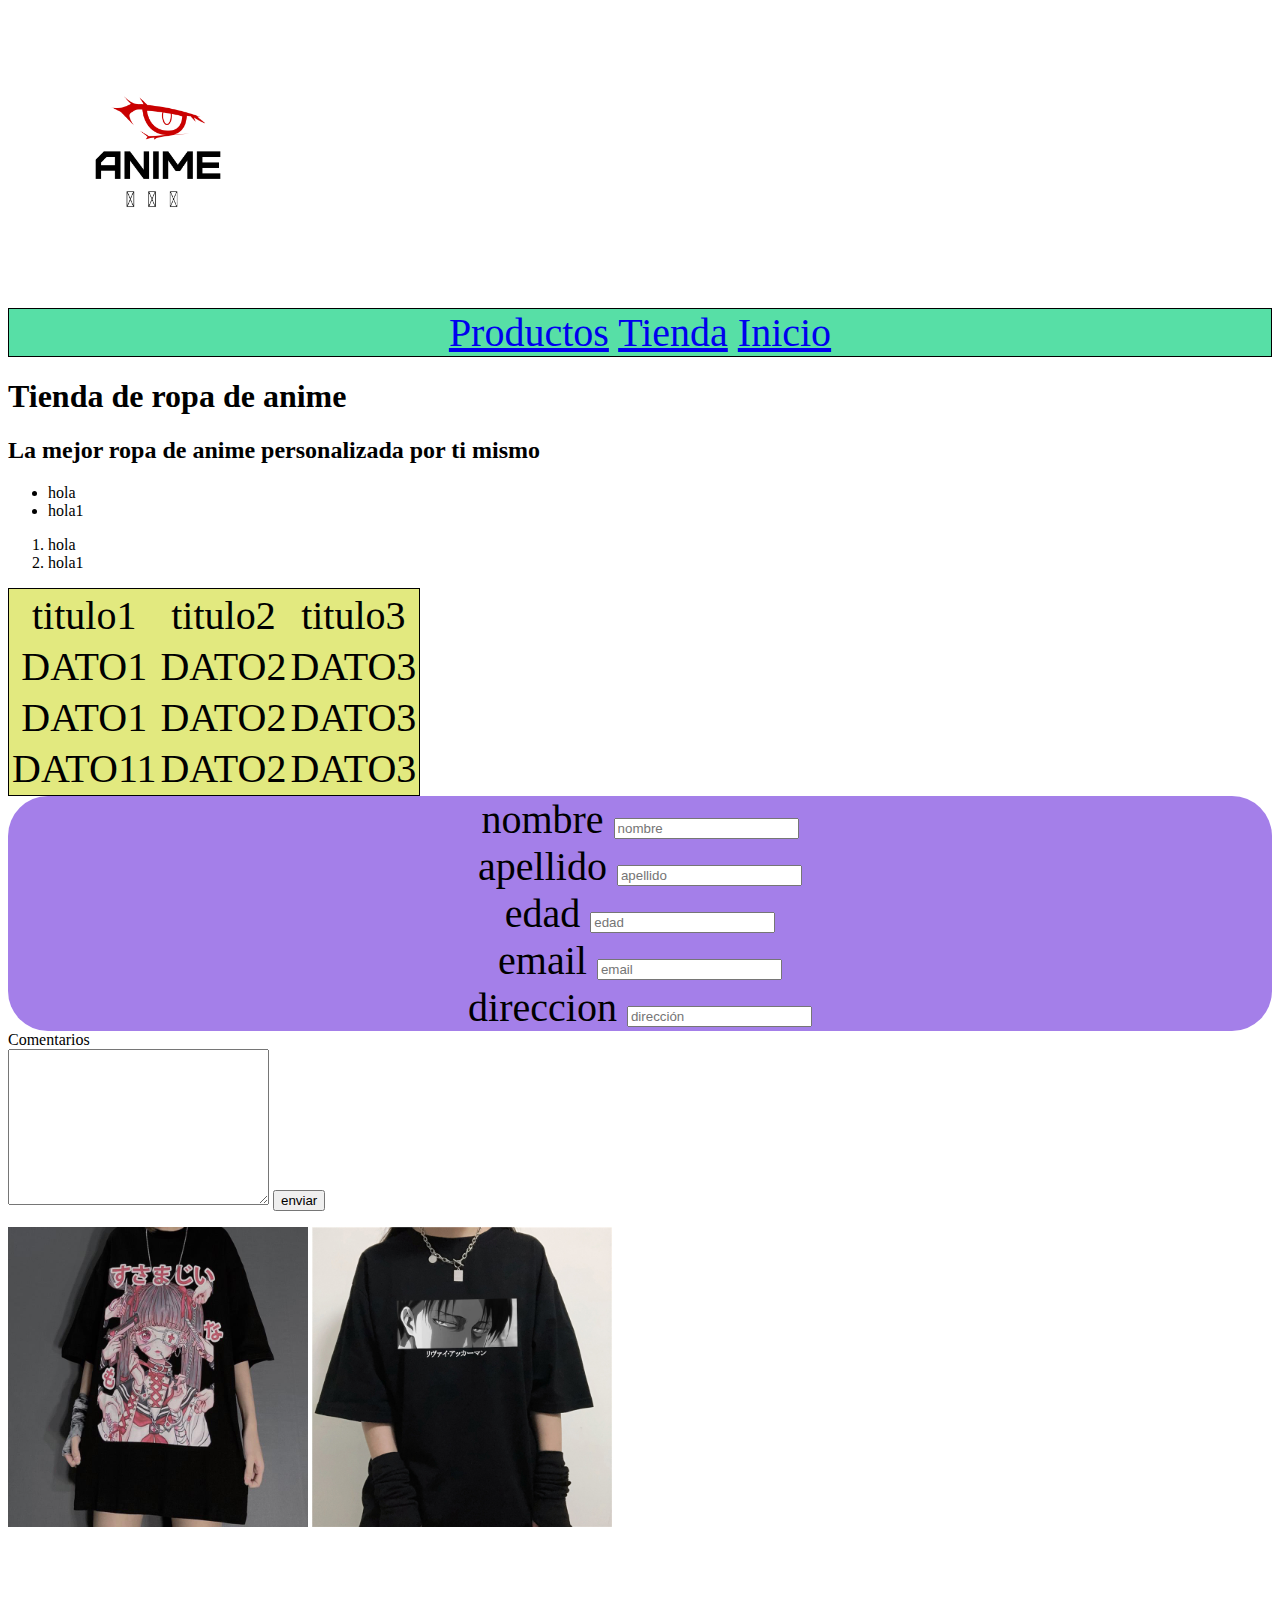
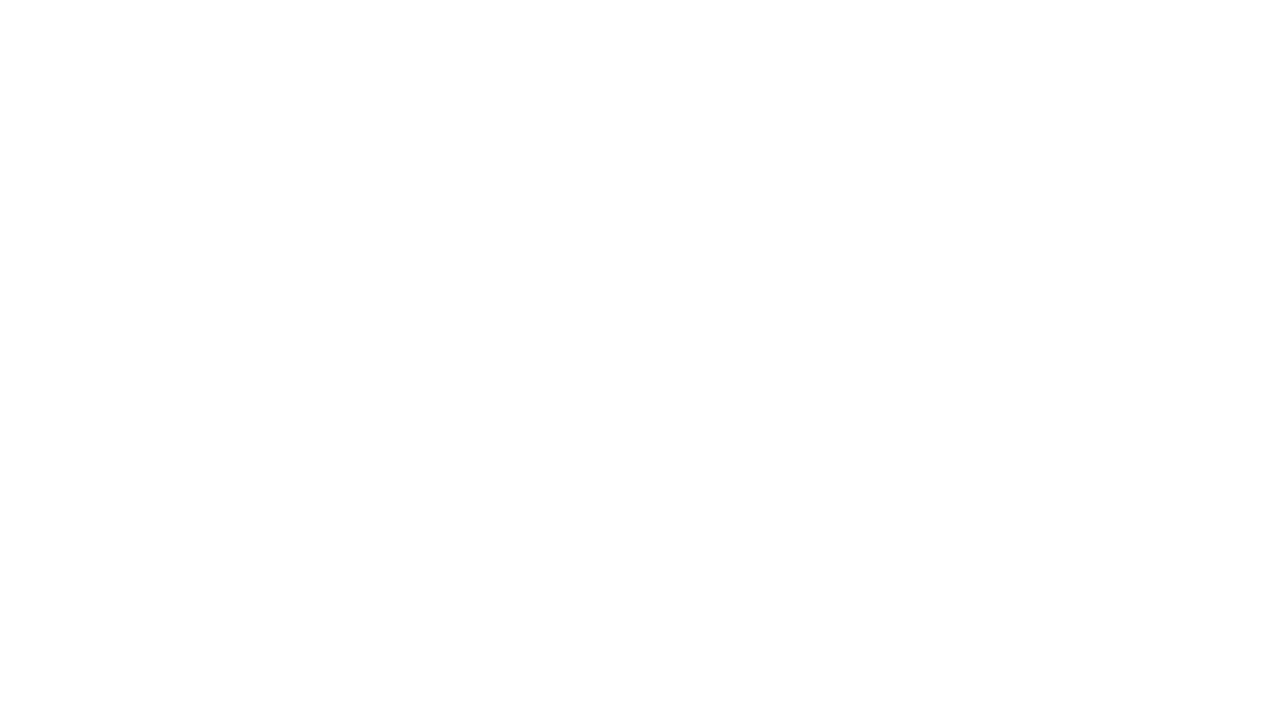
<file: Index.html>
<html>
    <head>

        <link rel="stylesheet" href="eslilos.css">

    </head>
    <body>
        
        <div>
        <img src="img/logo.png" height="300" width="300"/>
        </div>

        <div id="menu">
            <a href="productos.html">Productos</a>
            <a href="tienda.html">Tienda</a>
            <a href="Index.html">Inicio</a>
        </div>

        <!--Lista desordenada -->

        <div>
            <h1>Tienda de ropa de anime</h1>
        </div>

        <div>
            <h2>La mejor ropa de anime personalizada por ti mismo</h2>
        </div>

        <div>
        <ul>
            <li>hola</li>
            <li>hola1</li>
        </ul>

        <!-- Lista ordenada-->
        <ol>
            <li>hola</li>
            <li>hola1</li>
        </ol>
        </div>

        <div>
        <!-- Tabla-->
        <table >
            <tr>
                <td>titulo1</td>
                <td>titulo2</td>
                <td>titulo3</td>
            </tr>
            <tr>
                <td>DATO1</td>
                <td>DATO2</td>
                <td>DATO3</td>
            </tr>
            <tr>
                <td>DATO1</td>
                <td>DATO2</td>
                <td>DATO3</td>
            </tr>
            <tr>
                <td>DATO11</td>
                <td>DATO2</td>
                <td>DATO3</td>
            </tr>
        </table>
        </div>

        <div class="formulario"> 
            <label for="">nombre</label>
            <input placeholder="nombre" type="text">
            <br>
            <label for="">apellido</label>
            <input placeholder="apellido" type="text">
            <br>
            <label for="">edad</label>
            <input placeholder="edad" type="text">
            <br>
            <label for="">email</label>
            <input placeholder="email" type="text">
            <br>
            <label for="">direccion</label>
            <input placeholder="dirección" type="text">
        </div>

        <div>
        <!-- Formulario-->
        <form action="">
            
            <label for="">Comentarios</label>
            <br>
            <textarea name="" id="" cols="30" rows="10"></textarea>
            <button type="submit" id="">enviar</button>
        </form>
        </div>


        <div>
            <img src="img/imagen1.jpg" height="300" width="300"/>
            <img src="img/imagen2.jpg" height="300" width="300"/>

            <br>
            <iframe width="560" height="315" src="https://www.youtube.com/embed/_LOhnrrREZ4" title="YouTube video player" frameborder="0" allow="accelerometer; autoplay; clipboard-write; encrypted-media; gyroscope; picture-in-picture" allowfullscreen></iframe>
        
            <br>
            <iframe src="https://www.google.com/maps/embed?pb=!1m14!1m12!1m3!1d8957.903849085078!2d-98.49587429209608!3d19.2678093612939!2m3!1f0!2f0!3f0!3m2!1i1024!2i768!4f13.1!5e0!3m2!1ses-419!2smx!4v1669001671035!5m2!1ses-419!2smx" width="600" height="450" style="border:0;" allowfullscreen="" loading="lazy" referrerpolicy="no-referrer-when-downgrade"></iframe>
        
        </div>

    </body>
</html>
</file>
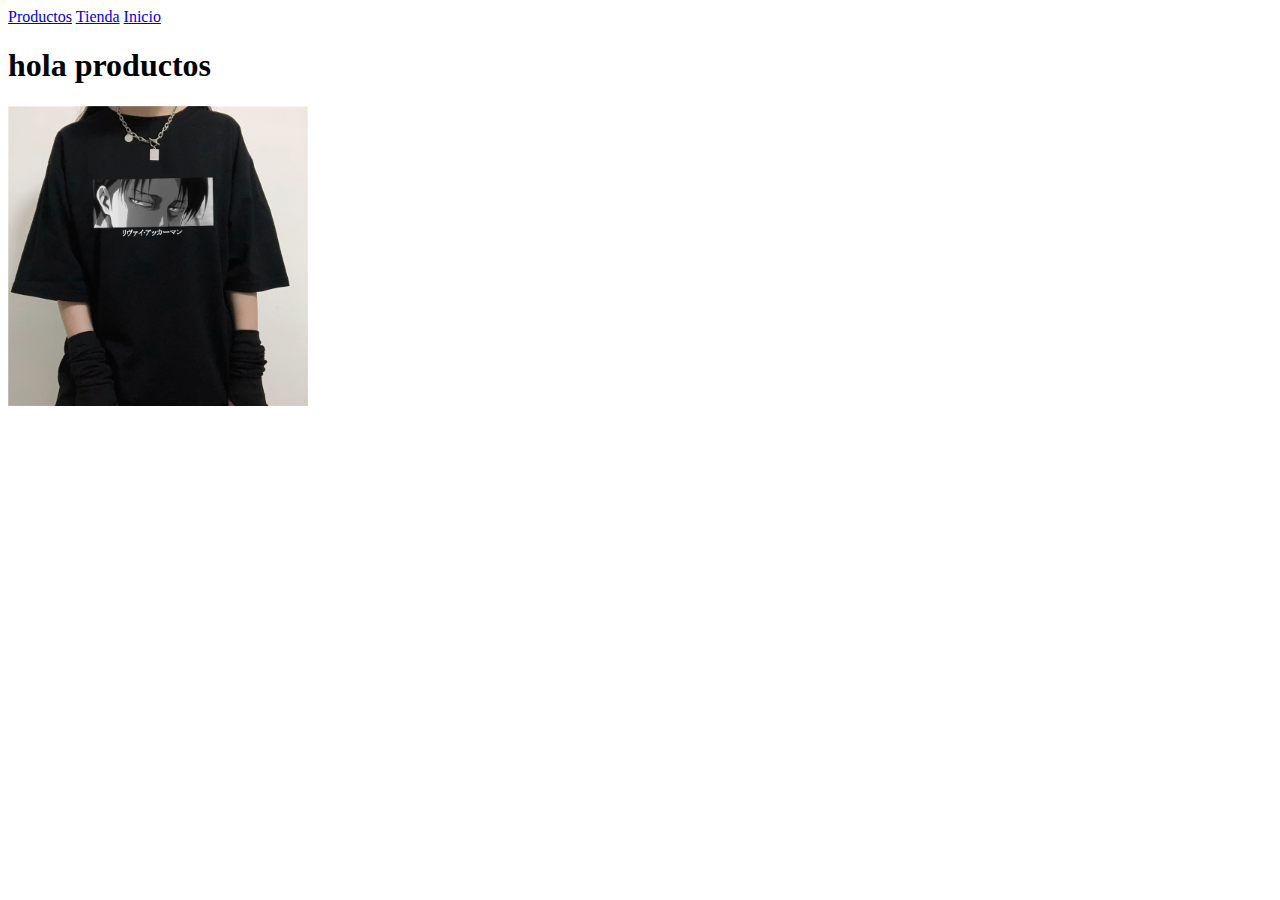
<file: productos.html>
<html>
    <div>
        <a href="productos.html">Productos</a>
        <a href="tienda.html">Tienda</a>
        <a href="Index.html">Inicio</a>
    </div>
    <h1>hola productos</h1>
    <img src="img/imagen2.jpg" height="300" width="300"/>
</html>
</file>
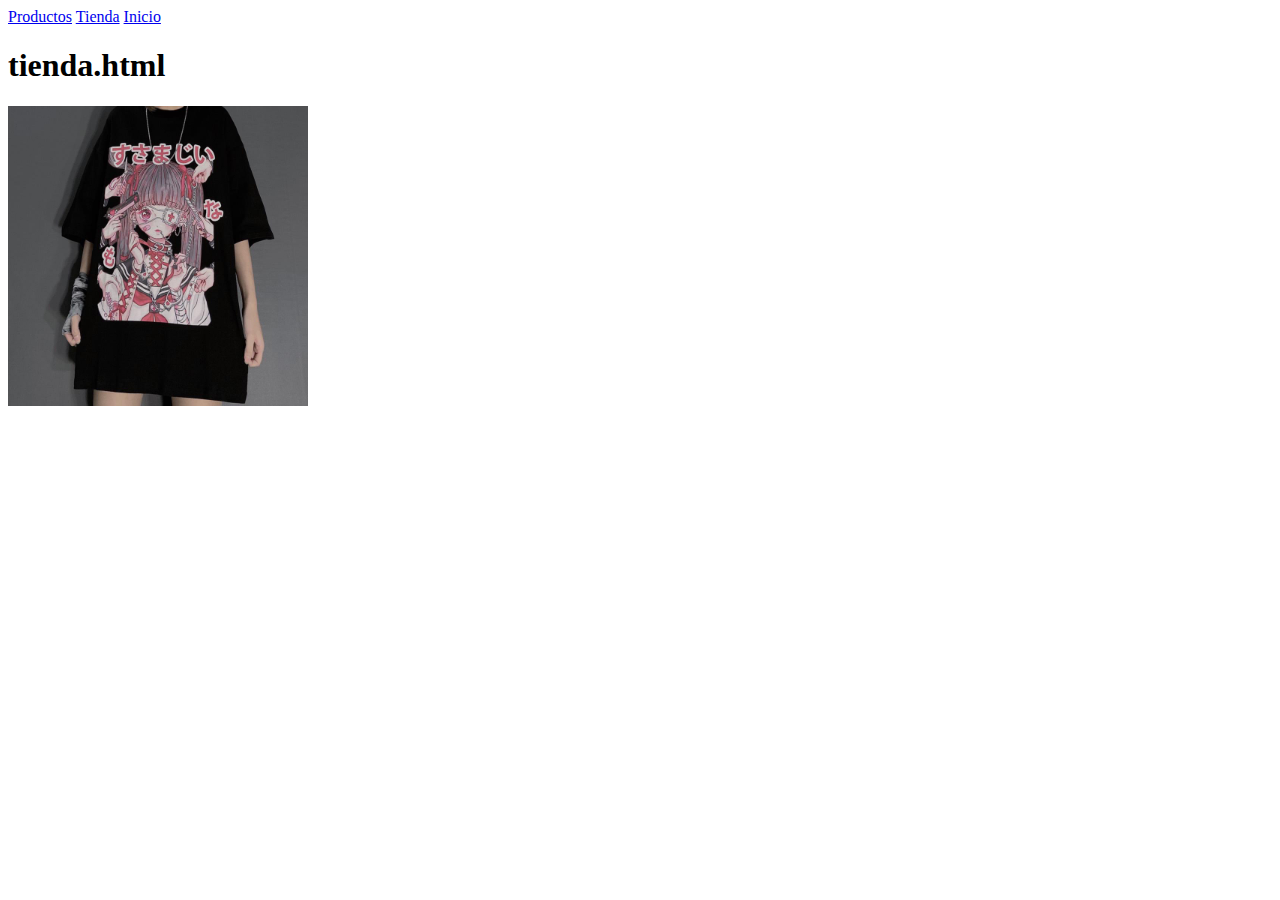
<file: tienda.html>
<html>
    <div>
        <a href="productos.html">Productos</a>
        <a href="tienda.html">Tienda</a>
        <a href="Index.html">Inicio</a>
    </div>
    <h1>tienda.html</h1>
    <img src="img/imagen1.jpg" height="300" width="300"/>
</html>
</file>
<file: eslilos.css>
table{
    border : 1px solid ;
    background-color: #e2e97f;
    text-align: center;
    font-size: 40px;
}

.formulario{
    border-radius: 40px;
    background-color: #a47fe9;
    text-align: center;
    font-size: 40px;
}

#menu {
    border : 1px solid ;
    background-color: #57dfa6;
    text-align: center;
    font-size: 40px;
}
</file>
